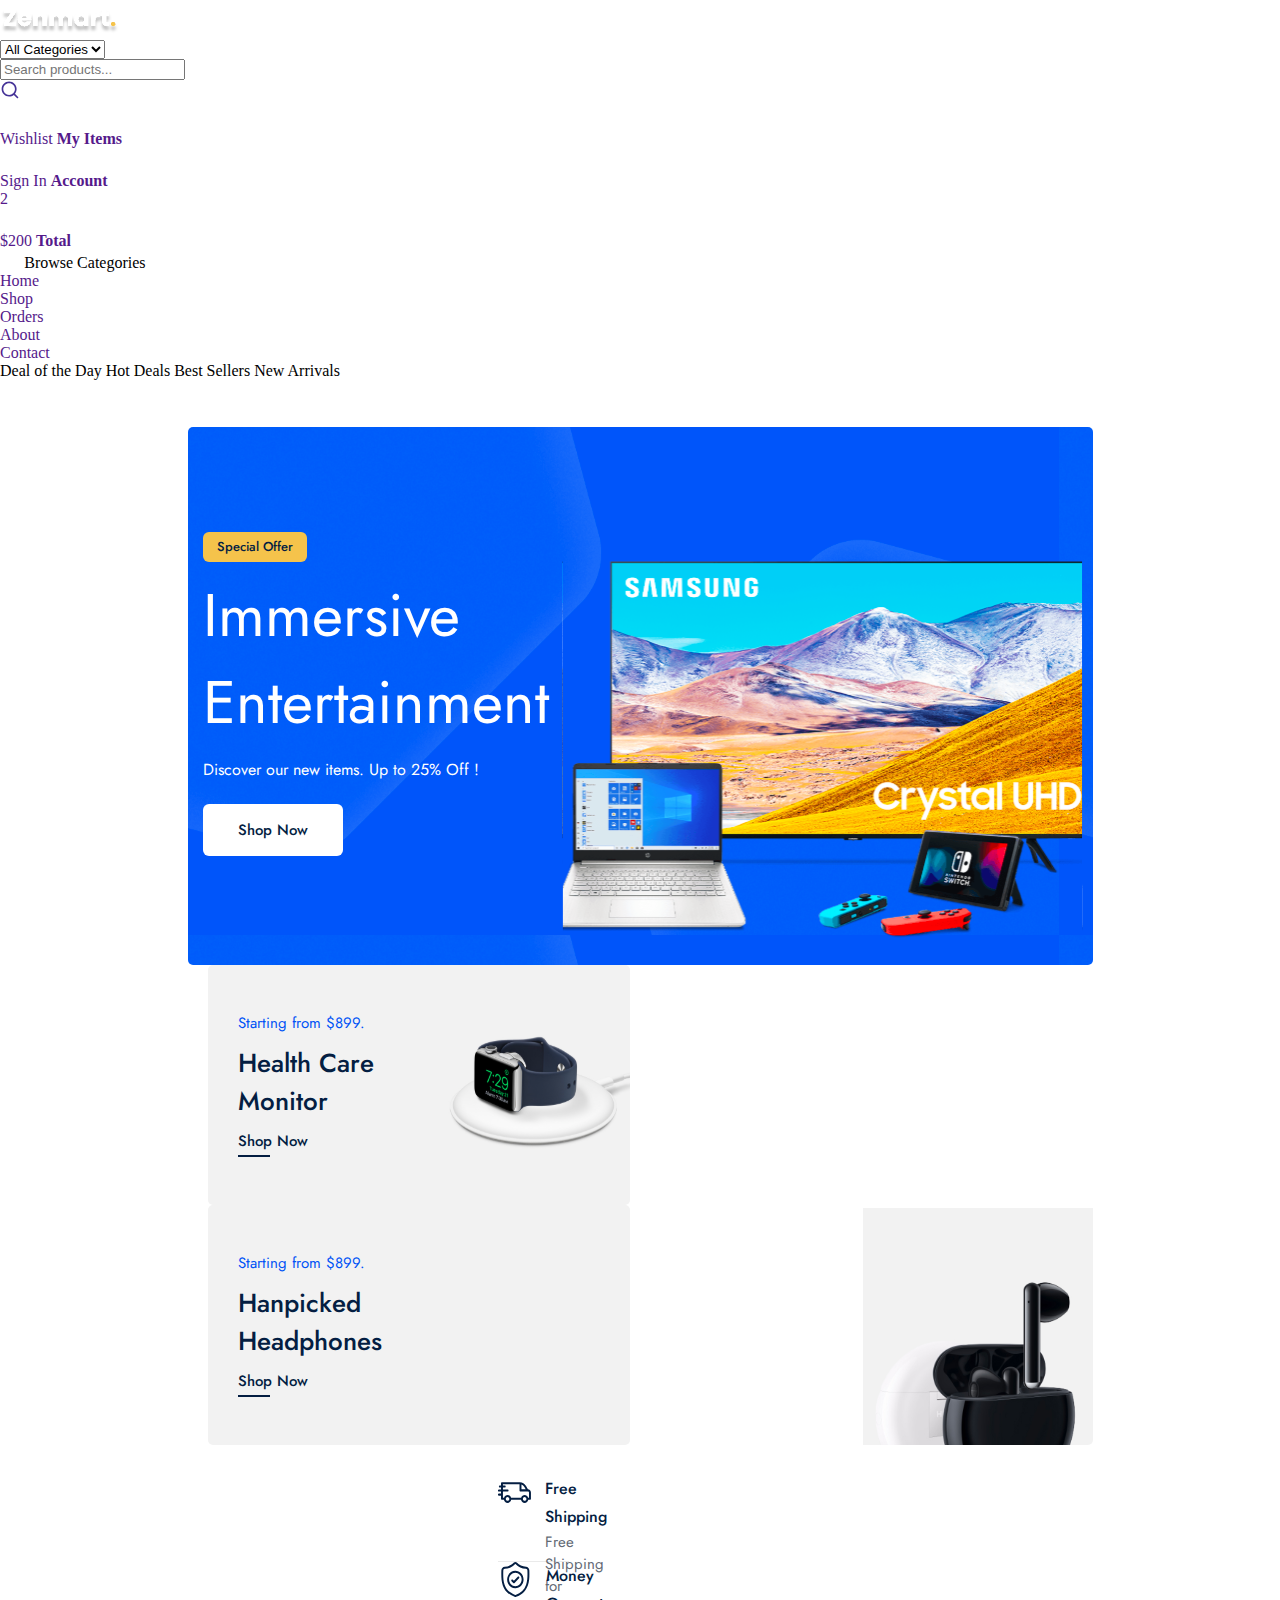
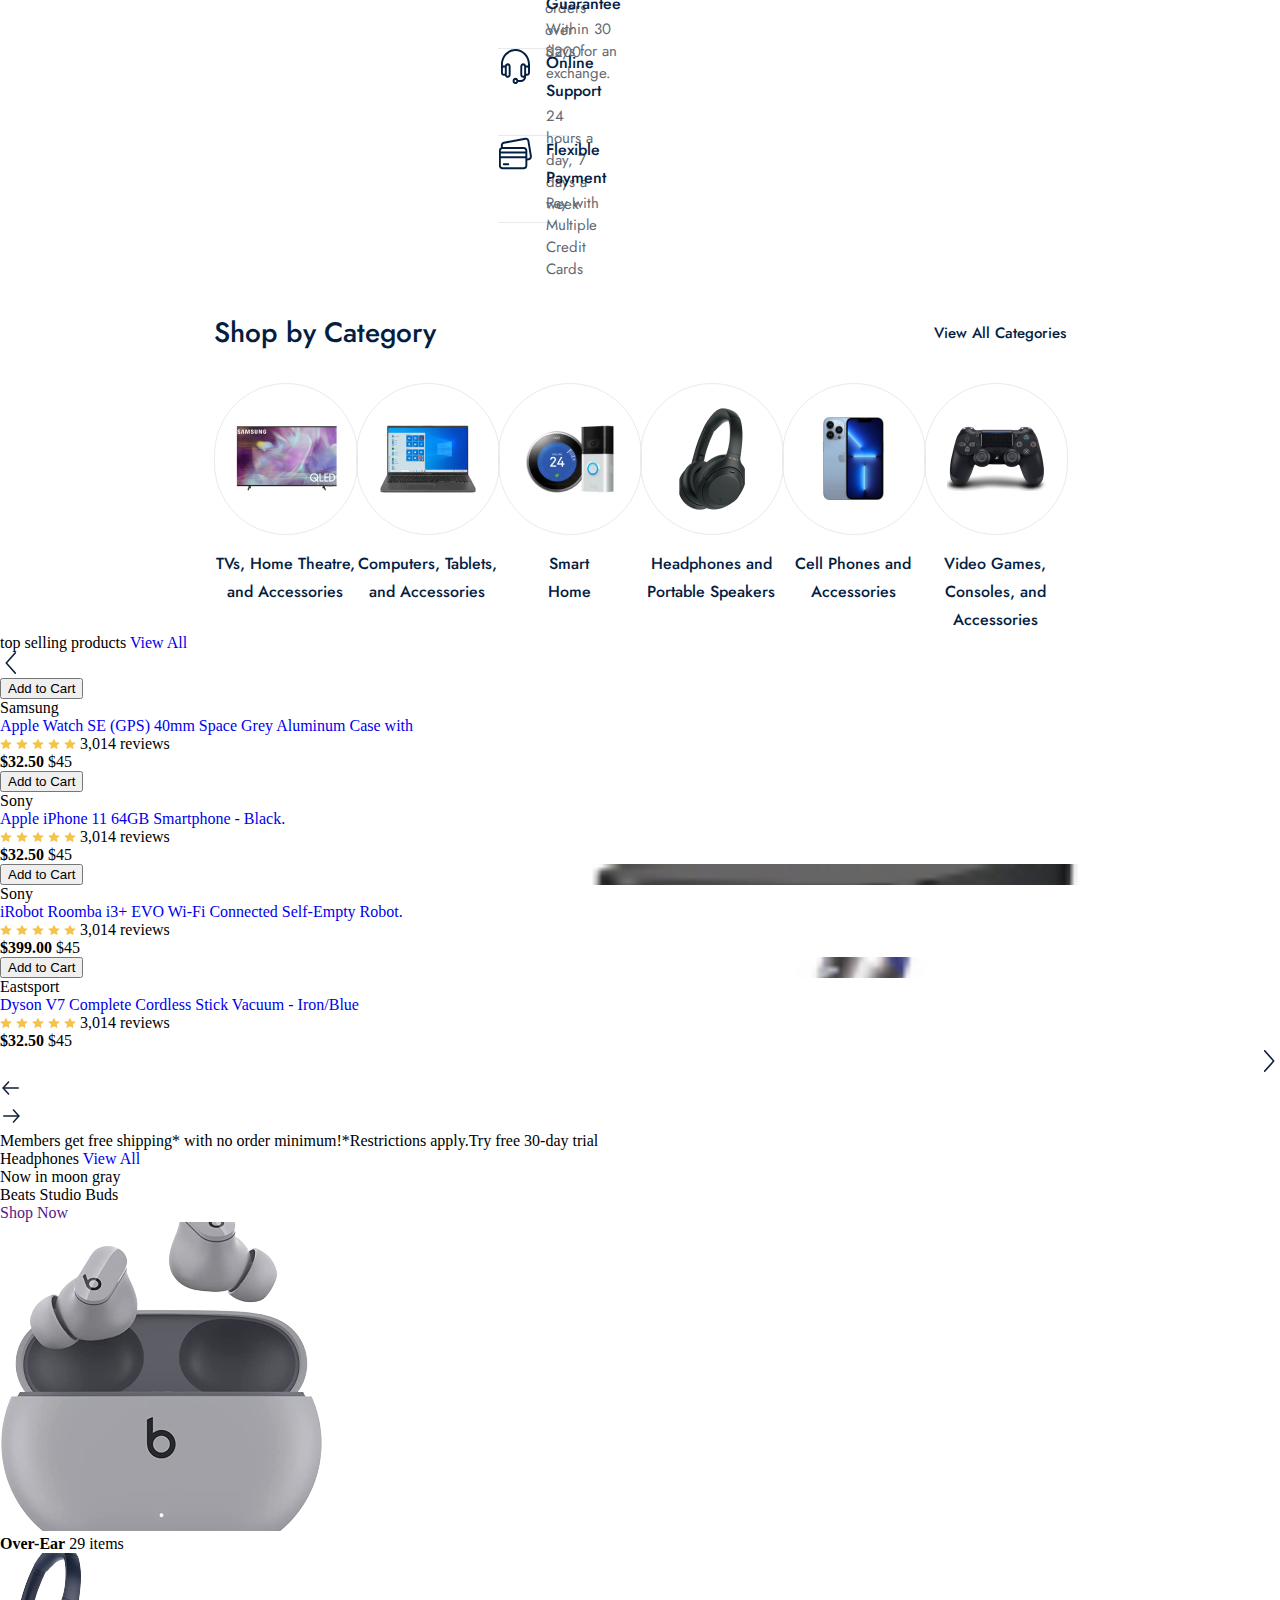
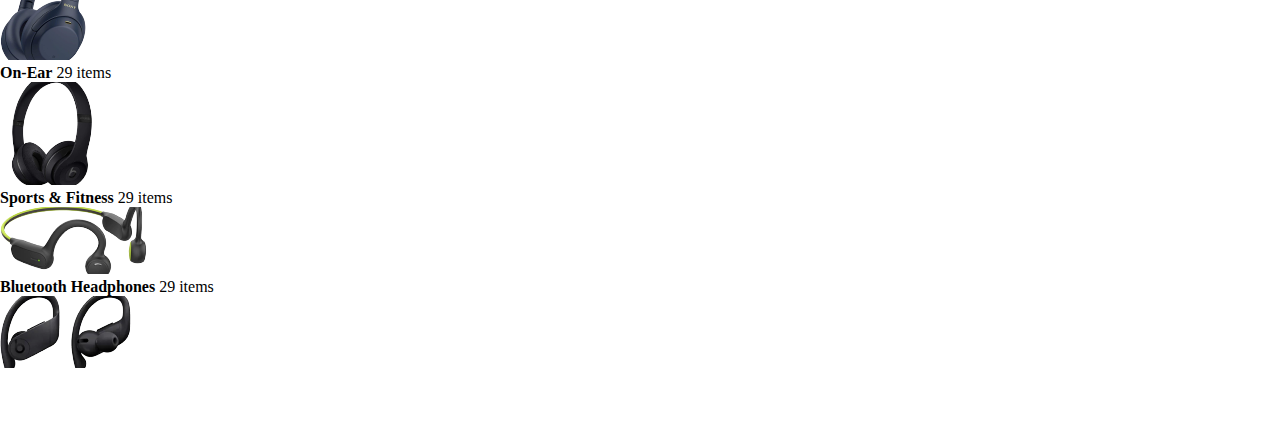
<file: index.html>
<!DOCTYPE html>
<html lang="en">
  <head>
    <meta charset="UTF-8" />
    <meta name="viewport" content="width=device-width, initial-scale=1.0" />
    <title>Zenmart</title>
    <link rel="preconnect" href="https://fonts.googleapis.com" />
    <link rel="preconnect" href="https://fonts.gstatic.com" crossorigin />
    <link
      href="https://fonts.googleapis.com/css2?family=Jost:ital,wght@0,100..900;1,100..900&family=Playwrite+NO:wght@100..400&family=Poppins:ital,wght@0,100;0,200;0,300;0,400;0,500;0,600;0,700;0,800;0,900;1,100;1,200;1,300;1,400;1,500;1,600;1,700;1,800;1,900&family=Roboto:ital,wght@0,100..900;1,100..900&display=swap"
      rel="stylesheet"
    />
    <link rel="stylesheet" href="public/css/command.css" />
    <link rel="stylesheet" href="public/css/home.css" />
  </head>
  <body>
    <!-- NAVBAR FRAME start -->

    <div class="navbar_frame">
      <div class="container">
        <div class="navbar_top">
          <a href="">
            <img src="public/images/logo.png" alt="" />
          </a>
          <div class="nav_search_frame">
            <div class="search_box">
              <div class="category_list">
                <select>
                  <option value="" selected>All Categories</option>
                  <option value="">Computer</option>
                </select>
              </div>
              <input type="search" placeholder="Search products..." />
            </div>
            <div class="search_icon_box">
              <img src="public/images/search 1.svg" alt="" />
            </div>
          </div>
          <div class="nav_top_menu">
            <a href="">
              <div class="top_menu_box">
                <div class="box_icon_box">
                  <img src="public/images/heart 1.svg" alt="" />
                </div>
                <div class="box_info_box">
                  <span>Wishlist</span>
                  <strong>My Items</strong>
                </div>
              </div>
            </a>

            <a href="">
              <div class="top_menu_box">
                <div class="box_icon_box">
                  <img src="public/images/profile 1.svg" alt="" />
                </div>
                <div class="box_info_box">
                  <span>Sign In</span>
                  <strong>Account</strong>
                </div>
              </div>
            </a>

            <a href="">
              <div class="top_menu_box">
                <div class="box_icon_box">
                  <div class="basket_count">2</div>
                  <img src="public/images/shopping-cart 1.svg" alt="" />
                </div>
                <div class="box_info_box">
                  <span>$200</span>
                  <strong>Total</strong>
                </div>
              </div>
            </a>
          </div>
        </div>
        <div class="navbar_bottom">
          <div class="navbar_bottom_menu_box">
            <div class="browse_box">
              <img src="public/images/Group 44.svg" alt="" />
              <span>Browse Categories</span>
            </div>
            <div class="navbar_route_menu">
              <div class="router_menu">
                <a href="" class="active">Home</a>
              </div>
              <div class="router_menu">
                <a href="">Shop</a>
              </div>
              <div class="router_menu">
                <a href="">Orders</a>
              </div>
              <div class="router_menu">
                <a href="">About</a>
              </div>
              <div class="router_menu">
                <a href="">Contact</a>
              </div>
            </div>
            <div class="sorting_menu">
              <span>Deal of the Day</span>
              <span>Hot Deals</span>
              <span>Best Sellers</span>
              <span>New Arrivals</span>
            </div>
          </div>
        </div>
      </div>
    </div>

    <div class="home_page">
      <!-- HEADER FRAME start-->
      <div class="header_frame">
        <div class="container">
          <div class="header_left">
            <div class="header_content">
              <div>Special Offer</div>
              <span>Immersive Entertainment</span>
              <p>Discover our new items. Up to 25% Off !</p>
              <a href="#">Shop Now</a>
              <img src="public/images/icons/header_img.svg" alt="" />
            </div>
          </div>
          <div class="header_right">
            <div class="header_box">
              <div class="box_left">
                <span>Starting from $899.</span>
                <p>Health Care Monitor</p>
                <a href="#" class="shop_link"
                >Shop Now</a>
                <div class="hover_border"></div>
              </div>
              <div class="box_right">
                <img src="public/images/icons/smart_watch.svg" alt="" />
              </div>
            </div>

            <div class="header_box">
              <div class="box_left">
                <span>Starting from $899.</span>
                <p>Hanpicked Headphones</p>
                <a href="#" class="shop_link">Shop Now</a>
                <div class="hover_border"></div>
              </div>
              <div class="box_right">
                <img
                  src="public/images/icons/image 11.svg"
                  class="image2"
                  alt=""
                />
              </div>
            </div>
          </div>
        </div>
      </div>
      <!--  SERVICE FRAME start-->
      <div class="service_frame">
        <div class="container">
          <div class="service_box">
            <img src="public/images/icons/track.svg" alt="" />
            <div class="service_content">
              <span>Free Shipping</span>
              <p>Free Shipping for orders over $200</p>
            </div>
          </div>
          <div class="service_box">
            <img src="public/images/icons/garantue.svg" alt="" />
            <div class="service_content">
              <span>Money Guarantee</span>
              <p>Within 30 days for an exchange.</p>
            </div>
          </div>

          <div class="service_box">
            <img src="public/images/icons/headphones.svg" alt="" />
            <div class="service_content">
              <span>Online Support</span>
              <p>24 hours a day, 7 days a week</p>
            </div>
          </div>

          <div class="service_box">
            <img src="public/images/icons/credit-card.svg" alt="" />
            <div class="service_content">
              <span>Flexible Payment</span>
              <p>Pay with Multiple Credit Cards</p>
            </div>
          </div>
        </div>
      </div>
      <!--  SHOP CATEGORY FRAME start-->
      <div class="shop_category_frame">
        <div class="container">
          <div class="category_top">
            <span>Shop by Category</span>
            <a href="#">View All Categories</a>
          </div>
          <div class="category_wrapper">
            <div class="category_box">
              <div class="category_img_box">
                <img src="public/images/category/tv.png" alt="" />
              </div>
              <span>TVs, Home Theatre, and Accessories</span>
            </div>

            <div class="category_box">
              <div class="category_img_box">
                <img src="public/images/category/computer.png" alt="" />
              </div>
              <span>Computers, Tablets, and Accessories</span>
            </div>

            <div class="category_box">
              <div class="category_img_box">
                <img src="public/images/category/smart.png" alt="" />
              </div>
              <span
                >Smart<br />
                Home</span
              >
            </div>

            <div class="category_box">
              <div class="category_img_box">
                <img src="public/images/category/headphone.png" alt="" />
              </div>
              <span>Headphones and Portable Speakers</span>
            </div>

            <div class="category_box">
              <div class="category_img_box">
                <img src="public/images/category/phone.png" alt="" />
              </div>
              <span>Cell Phones and Accessories</span>
            </div>

            <div class="category_box">
              <div class="category_img_box">
                <img src="public/images/category/game.png" alt="" />
              </div>
              <span>Video Games, Consoles, and Accessories</span>
            </div>
          </div>
        </div>
      </div>
      <!-- SELLING PRODUCT FRAME start-->
      <div class="selling_product_frame">
        <div class="container">
          <div class="category_top">
            <span>top selling products</span>
            <a href="#">View All</a>
          </div>
          <div class="product_wrapper">
            <div class="next_prev_box">
              <img src="public/images/icons/next.svg" alt="">
            </div> 

            <div class="product_boxes">
              <div class="product_box">
                <a href="#">
                  <div 
                    class="product_img_box" 
                    style="
                      background: url('public/images/products/watch.png'); 
                      background-size: cover;">
                      <div class="hover_box">
                        <button>Add to Cart</button>
                      </div>
                  </div>
                </a>
                <div class="product_content_box">
                  <span class="product_title">Samsung</span>
                  <a href="#">
                    <p class="product_desc">Apple Watch SE (GPS) 40mm Space Grey Aluminum Case with</p>
                  </a>
                  <div class="review_box">
                    <img src="public/images/icons/review.svg" alt="">
                    <img src="public/images/icons/review.svg" alt="">
                    <img src="public/images/icons/review.svg" alt="">
                    <img src="public/images/icons/review.svg" alt="">
                    <img src="public/images/icons/review.svg" alt="">
                    <span>3,014 reviews</span>
                  </div>
                  <div class="price_box">
                    <strong>$32.50</strong>
                    <span>$45</span>
                  </div>
                </div>
              </div>
              <div class="product_box">
                <a href="#">
                  <div 
                    class="product_img_box" 
                    style="
                      background: url('public/images/products/phone.png'); 
                      background-size: cover;">
                      <div class="hover_box">
                        <button>Add to Cart</button>
                      </div>
                  </div>
                </a>
                <div class="product_content_box">
                  <span class="product_title">Sony</span>
                  <a href="#">
                    <p class="product_desc">Apple iPhone 11 64GB Smartphone - Black.</p>
                  </a>
                  <div class="review_box">
                    <img src="public/images/icons/review.svg" alt="">
                    <img src="public/images/icons/review.svg" alt="">
                    <img src="public/images/icons/review.svg" alt="">
                    <img src="public/images/icons/review.svg" alt="">
                    <img src="public/images/icons/review.svg" alt="">
                    <span>3,014 reviews</span>
                  </div>
                  <div class="price_box">
                    <strong>$32.50</strong>
                    <span>$45</span>
                  </div>
                </div>
              </div>
              <div class="product_box">
                <a href="#">
                  <div 
                    class="product_img_box" 
                    style="
                      background: url('public/images/products/iRobot.png'); 
                      background-size: cover;">
                      <div class="hover_box">
                        <button>Add to Cart</button>
                      </div>
                  </div>
                </a>
                <div class="product_content_box">
                  <span class="product_title">Sony</span>
                  <a href="#">
                    <p class="product_desc">iRobot Roomba i3+ EVO Wi-Fi Connected Self-Empty Robot.</p>
                  </a>
                  <div class="review_box">
                    <img src="public/images/icons/review.svg" alt="">
                    <img src="public/images/icons/review.svg" alt="">
                    <img src="public/images/icons/review.svg" alt="">
                    <img src="public/images/icons/review.svg" alt="">
                    <img src="public/images/icons/review.svg" alt="">
                    <span>3,014 reviews</span>
                  </div>
                  <div class="price_box">
                    <strong>$399.00</strong>
                    <span>$45</span>
                  </div>
                </div>
              </div>
              <div class="product_box">
                <a href="#">
                  <div 
                    class="product_img_box" 
                    style="
                      background: url('public/images/products/dyson.png'); 
                      background-size: cover;">
                      <div class="hover_box">
                        <button>Add to Cart</button>
                      </div>
                  </div>
                </a>
                <div class="product_content_box">
                  <span class="product_title">Eastsport</span>
                  <a href="#">
                    <p class="product_desc">Dyson V7 Complete Cordless Stick Vacuum - Iron/Blue</p>
                  </a>
                  <div class="review_box">
                    <img src="public/images/icons/review.svg" alt="">
                    <img src="public/images/icons/review.svg" alt="">
                    <img src="public/images/icons/review.svg" alt="">
                    <img src="public/images/icons/review.svg" alt="">
                    <img src="public/images/icons/review.svg" alt="">
                    <span>3,014 reviews</span>
                  </div>
                  <div class="price_box">
                    <strong>$32.50</strong>
                    <span>$45</span>
                  </div>
                </div>
              </div>
            </div>

            <div class="next_prev_box" style="transform: scaleX(-1);">
              <img src="public/images/icons/next.svg" alt="">
            </div> 
          </div>
          <div class="pagination_box">
            <div class="pagination_main">
              <img src="public/images/icons/arrow-prev_next.svg" alt="">
              <div class="pagination_dot">
                <div class="dot">
                  <div></div>
                </div>
                <div class="dot">
                  <div></div>
                </div>
                <div class="dot active">
                  <div></div>
                </div>
                <div class="dot">
                  <div></div>
                </div>
                <div class="dot">
                  <div></div>
                </div>
                <div class="dot">
                  <div></div>
                </div>
                <div class="dot">
                  <div></div>
                </div>
              </div>
              <img src="public/images/icons/arrow-prev_next.svg" alt="" style="transform: scaleX(-1);">
            </div>
          </div>
        </div>
      </div>
      <!-- ADVERTISING FRAME start -->
      <div class="adv_frame">
        Members get free shipping* with no order minimum!*Restrictions apply.Try free 30-day trial
      </div>
      <!-- SPECIFIC PRODUCT FRAME start -->
      <div class="spec_product_frame">
        <div class="container">
          <div class="category_top">
            <span>Headphones</span>
            <a href="#">View All</a>
          </div>
          <div class="spec_product_wrapper">
            <div class="big_product_box">
              <div class="big_product_content">
                <span>Now in moon gray</span>
                <p>Beats
                  Studio Buds</p>
                <a href="" class="shop_link">Shop Now</a>
                <div class="hover_border"></div>
              </div>
              <img src="public/images/products/headphone_big.png" alt="">
            </div>
            <div class="small_product_wrapper">
              <div class="small_product_box">
                <div class="small_product_content">
                  <strong>Over-Ear</strong>
                  <span>29 items</span>
                </div>
                <img src="public/images/products/sony_headphone.png" alt="">
              </div>
              <div class="small_product_box">
                <div class="small_product_content">
                  <strong>On-Ear</strong>
                  <span>29 items</span>
                </div>
                <img src="public/images/products/on-ear.png" alt="">
              </div>
              <div class="small_product_box">
                <div class="small_product_content">
                  <strong>Sports & Fitness</strong>
                  <span>29 items</span>
                </div>
                <img src="public/images/products/fitness_headphone.png" alt="">
              </div>
              <div class="small_product_box">
                <div class="small_product_content">
                  <strong>Bluetooth Headphones</strong>
                  <span>29 items</span>
                </div>
                <img src="public/images/products/bluetooth_headphones.png" alt="">
              </div>
            </div>
          </div>
        </div>
      </div>
    </div>
  </body>
</html>
</file>
<file: public/css/command.css>
html,
body {
  margin: 0;
  padding: 0;
}

a {
  text-decoration: none;
}

p {
  margin: 0;
}
</file>
<file: public/css/home.css>
.home_page {
  padding-bottom: 60px;
  display: flex;
  flex-direction: column;
}

/* HEADER FRAME */

.header_frame {
  position: relative;
  margin-top: 47px;
  width: 100%;
  height: auto;

  display: flex;
  justify-content: center;
}

.header_frame .container {
  flex-direction: row;
}

.header_frame .container .header_left {
  position: relative;
  padding: 15px;
  width: 875px;
  height: 508px;

  background-color: #0053f6;
  background-image: url("../images/icons/header_bg.svg");
  border-radius: 5px;
}

.header_frame .header_left .header_content {
  margin-top: 90px;

  display: flex;
  flex-direction: column;
}

.header_frame .header_content div {
  width: 104px;
  height: 30px;

  display: flex;
  justify-content: center;
  align-items: center;

  border-radius: 6px;
  background: #f5c34b;

  font-family: "Jost";
  font-style: normal;
  font-size: 13px;
  font-weight: 500;
  line-height: 22px;
  color: rgba(4, 30, 66, 1);
}

.header_frame .header_content span {
  margin-top: 10px;
  width: 428px;

  font-family: "Jost";
  font-style: normal;
  font-size: 60px;
  font-weight: 400;
  line-height: 87px;
  color: #fff;
}

.header_frame .header_content p {
  margin-top: 10px;

  font-family: "Jost";
  font-style: normal;
  font-size: 16px;
  font-weight: 400;
  line-height: 28px;

  color: #fff;
}

.header_frame .header_content a {
  margin-top: 20px;
  width: 140px;
  height: 52px;

  display: flex;
  align-items: center;
  justify-content: center;

  border-radius: 6px;
  background: #fff;

  color: rgba(4, 30, 66, 1);
  font-family: "Jost";
  font-style: normal;
  font-size: 15px;
  font-weight: 500;
  line-height: 22px;
}

.header_frame .header_content img {
  position: absolute;
  right: 10px;
}

.header_frame .container .header_right {
  position: relative;
  margin-left: 20px;
  display: flex;
  flex-direction: column;
  justify-content: space-between;
}

.header_frame .header_right .header_box {
  width: 422px;
  height: 240px;

  display: flex;
  flex-direction: row;

  background: #f2f2f2;
  border-radius: 5px;
}

.header_frame .header_right .box_left {
  margin-left: 30px;
  width: 50%;

  display: flex;
  flex-direction: column;
  justify-content: center;
}

.header_frame .box_left span {
  color: rgba(0, 83, 246, 1);
  font-family: "Jost";
  font-style: normal;
  font-size: 15px;
  font-weight: 400;
  line-height: 22px;
}

.header_frame .box_left p {
  margin: 10px 0px;
  color: rgba(4, 30, 66, 1);
  font-family: "Jost";
  font-style: normal;
  font-size: 26px;
  font-weight: 500;
  line-height: 38px;
}

.header_frame .box_left a {
  color: rgba(4, 30, 66, 1);
  font-family: "Jost";
  font-style: normal;
  font-size: 15px;
  font-weight: 500;
  line-height: 22px;
}

.header_frame .box_left .hover_border {
  margin-top: 3px;
  width: 32px;
  height: 2px;
  background: rgba(4, 30, 66, 1);
}

.header_frame .header_box .box_right {
  width: 50%;
}

.header_frame .box_right img {
  width: 100%;
  height: 100%;
}

.header_frame .box_right .image2 {
  position: absolute;
  bottom: 0;
  right: 0;
  width: 230px;
  height: auto;
  border-bottom-right-radius: 5px;
}

/* SERVICE FRAME */

.home_page .service_frame {
  position: relative;
  margin-top: 30px;
  width: 100%;
  height: auto;

  display: flex;
  justify-content: center;
}

.service_frame .container {
  flex-direction: row;
}

.service_frame .container .service_box {
  width: 25%;
  height: 86px;

  display: flex;
  flex-direction: row;

  border-bottom: 1px solid #eaeaea;
}

.service_frame .service_box img {
  width: 35px;
  height: 35px;
}

.service_frame .service_box .service_content {
  margin-left: 14px;
  display: flex;
  flex-direction: column;
}

.service_frame .service_content span {
  color: rgba(4, 30, 66, 1);
  font-family: "Jost";
  font-style: normal;
  font-size: 16px;
  font-weight: 500;
  line-height: 28px;
}

.service_frame .service_content p {
  color: rgba(98, 105, 116, 1);
  font-family: "Jost";
  font-style: normal;
  font-size: 15px;
  font-weight: 400;
  line-height: 22px;
}

/* SHOP CATEGORY */

.shop_category_frame {
  position: relative;
  margin-top: 90px;
  width: 100%;
  height: auto;

  display: flex;
  justify-content: center;
}

.shop_category_frame .container {
  flex-direction: column;
}

.shop_category_frame .container .category_top {
  width: 100%;
  height: auto;
  display: flex;
  flex-direction: row;
  justify-content: space-between;
  align-items: center;
}

.shop_category_frame .category_top span {
  color: rgba(4, 30, 66, 1);
  font-family: "Jost";
  font-style: normal;
  font-size: 28px;
  font-weight: 500;
  line-height: 40px;
}

.shop_category_frame .category_top a {
  color: rgba(4, 30, 66, 1);
  font-family: "Jost";
  font-style: normal;
  font-size: 15px;
  font-weight: 500;
  line-height: 22px;
}

.category_top a:hover {
  border-bottom: 2px solid rgba(4, 30, 66, 1);
}

.shop_category_frame .container .category_wrapper {
  margin-top: 30px;
  width: 100%;
  height: auto;

  display: flex;
  flex-direction: row;
  justify-content: space-between;
}

.shop_category_frame .category_wrapper .category_box {
  width: 142px;
  height: auto;

  display: flex;
  flex-direction: column;
  cursor: pointer;
}

.shop_category_frame .category_box .category_img_box {
  width: 100%;
  height: 150px;

  display: flex;
  align-items: center;
  justify-content: center;

  border: 1px solid #eaeaea;
  border-radius: 150px;
}

.shop_category_frame .category_box span {
  margin-top: 15px;
  color: rgba(4, 30, 66, 1);
  font-family: "Jost";
  font-style: normal;
  font-size: 16px;
  font-weight: 500;
  line-height: 28px;
  text-align: center;
}
</file>
